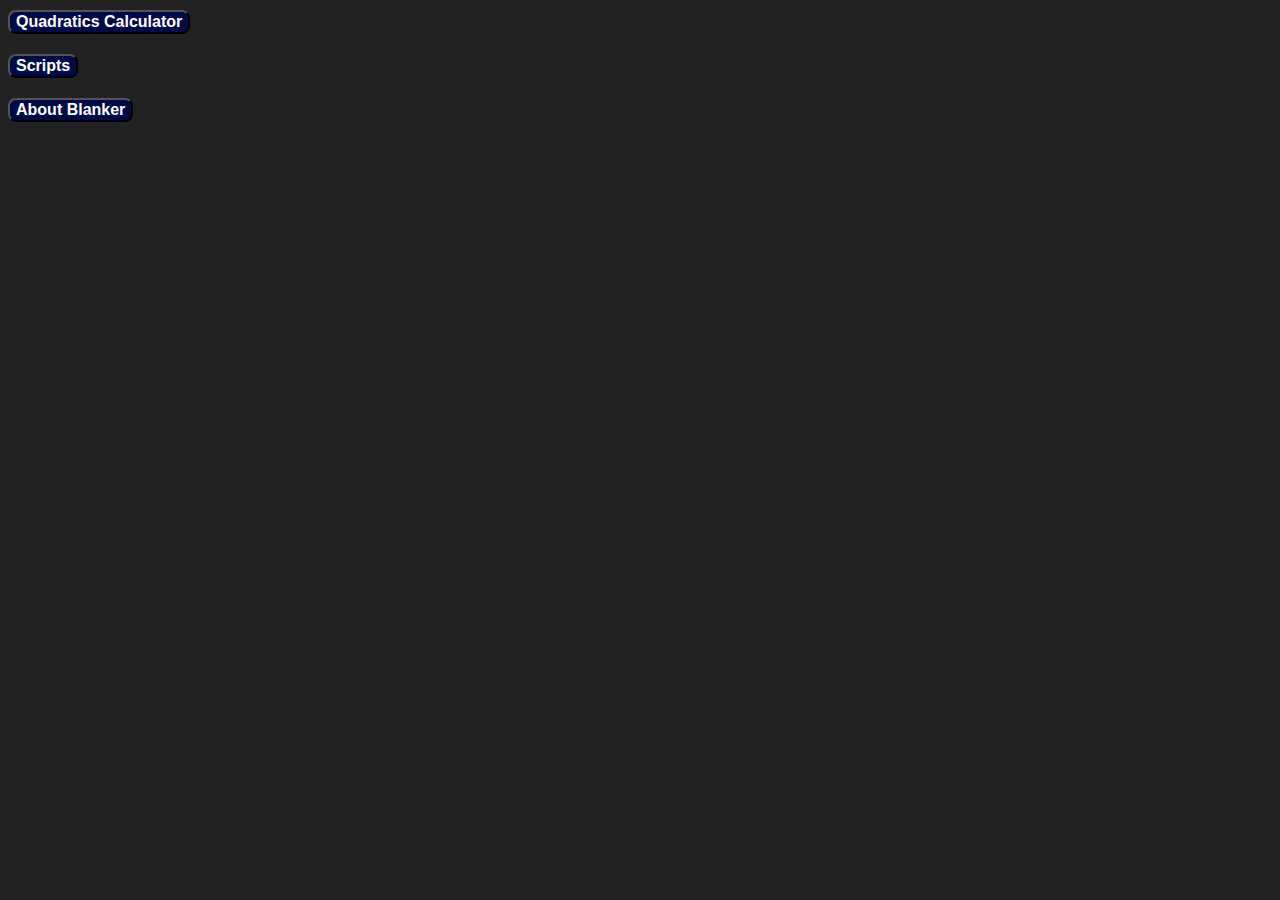
<file: index.html>
<!DOCTYPE html>
<html>

<head>
  <meta charset="utf-8">
  <meta name="viewport" content="width=device-width">
  <title>TopG916</title>
  <link href="style.css" rel="stylesheet" type="text/css" />
</head>

<body>
  <div id = "quadCalc">
    <a href = "quadr/quadr.html">
      <button>Quadratics Calculator</button>
    </a>
    <p></p>
    <a href = "scripts/scripts.html">
      <button>Scripts</button>
    </a>
    <p></p>
    <a href = "abbk/abbk.html">
      <button>About Blanker</button>
    </a>
  </div>
  <script src="script.js"></script>
</body>

</html>
</file>
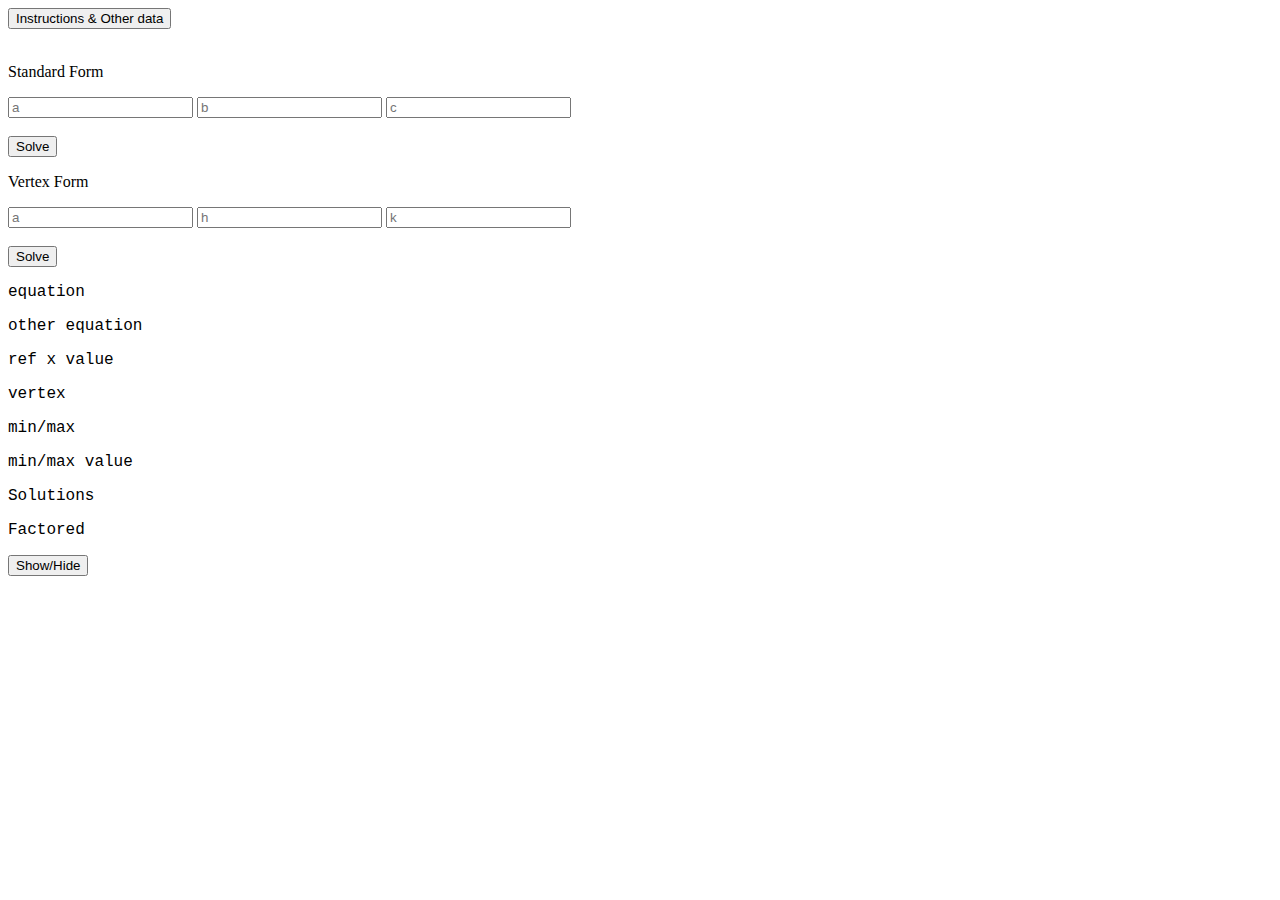
<file: quadr.html>
<!DOCTYPE html>
<html>

<head>
  <meta charset="utf-8">
  <meta name="viewport" content="width=device-width">
  <title>Quadratics Data</title>
  <script src="quadr.js"></script>
</head>

<body>
  <button onclick = "inst()">Instructions & Other data</button>
  <br></br>
  <div>
    <p>Standard Form</p>
    <input type = "text", id = "a", placeholder = "a"></input>
    <input type = "text", id = "b", placeholder = "b"></input>
    <input type = "text", id = "c", placeholder = "c"></input>
    <br></br>
    <button onclick = "solveStandard()">Solve</button>
    <p>Vertex Form</p>
    <input type = "text", id = "aa", placeholder = "a"></input>
    <input type = "text", id = "h", placeholder = "h"></input>
    <input type = "text", id = "k", placeholder = "k"></input>
    <br></br>
    <button onclick = "solveVertex()">Solve</button>
  </div>
  <span style = "font-family:Courier New, monospace">
    <p id = "eqn">equation</p>
    <p id = "othereqn">other equation</p>
    <p id = "ref">ref x value</p>
    <p id = "vertex">vertex</p>
    <p id = "minmax">min/max</p>
    <p id = "minmaxval">min/max value</p>
    <p id = "solns">Solutions</p>
    <p id = "fct">Factored</p>
  </span>
  <div>
    <button onclick = "showhide()">Show/Hide</button>
    <iframe id = "calc" src = "https://www.desmos.com/calculator" width = "100%" height = "500", hidden = "true"></iframe>
  </div>
</body>

</html>
</file>
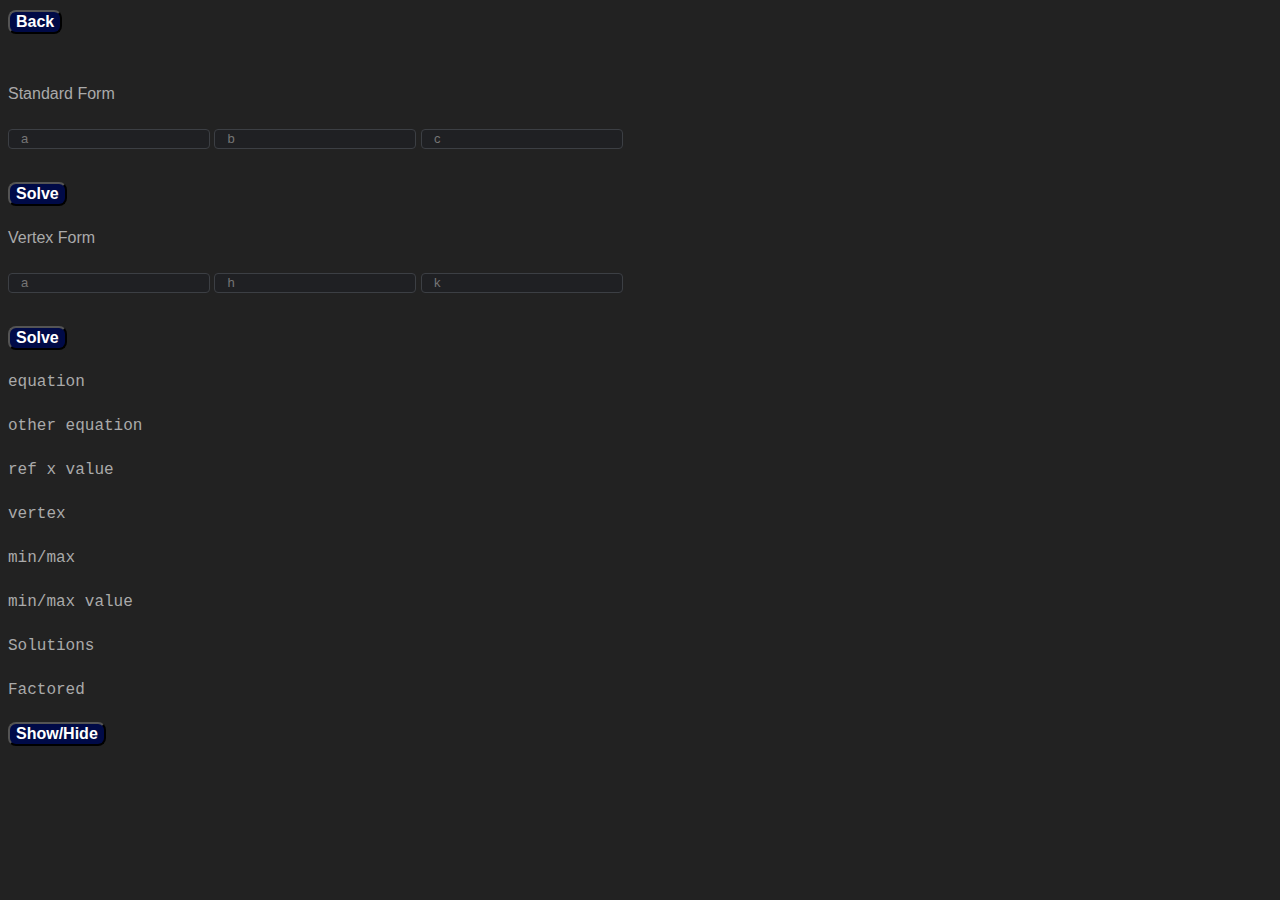
<file: quadr/quadr.html>
<!DOCTYPE html>
<html>

<head>
  <meta charset="utf-8">
  <meta name="viewport" content="width=device-width">
  <title>Quadratics Data</title>
  <link href="https://topg916.github.io/TopG916/style.css" rel="stylesheet" type="text/css" />
</head>

<body>
  <a href = "https://topg916.github.io/TopG916">
    <button>Back</button>
  </a>
  <br></br>
  <div>
    <p>Standard Form</p>
    <input type = "text", id = "a", placeholder = "a"></input>
    <input type = "text", id = "b", placeholder = "b"></input>
    <input type = "text", id = "c", placeholder = "c"></input>
    <br></br>
    <button onclick = "solveStandard()">Solve</button>
    <p>Vertex Form</p>
    <input type = "text", id = "aa", placeholder = "a"></input>
    <input type = "text", id = "h", placeholder = "h"></input>
    <input type = "text", id = "k", placeholder = "k"></input>
    <br></br>
    <button onclick = "solveVertex()">Solve</button>
  </div>
  <span style = "font-family:Courier New, monospace">
    <p id = "eqn">equation</p>
    <p id = "othereqn">other equation</p>
    <p id = "ref">ref x value</p>
    <p id = "vertex">vertex</p>
    <p id = "minmax">min/max</p>
    <p id = "minmaxval">min/max value</p>
    <p id = "solns">Solutions</p>
    <p id = "fct">Factored</p>
  </span>
  <div>
    <button onclick = "showhide()">Show/Hide</button>
    <iframe id = "calc" src = "https://www.desmos.com/calculator" width = "100%" height = "500", hidden = "true"></iframe>
  </div>
  <script src="quadr.js"></script>
</body>

</html>
</file>
<file: style.css>
html {
  height: 100%;
  width: 100%;
}
button {
  display: inline-block;
  outline: none;
  cursor: pointer;
  font-weight: 600;
  border-radius: 8px;
  padding: 2px
  border: 0;
  color: #fff;
  background: #000a47;
  line-height: 1.15;
  font-size: 16px;
}
button:hover {
  transition: all .1s ease;
  box-shadow: 0 0 0 0 #fff, 0 0 0 3px #1de9b6;
}

@import 'https://fonts.googleapis.com/css?family=Open+Sans';
* {
  -webkit-box-sizing: border-box;
  box-sizing: border-box;
}
body {
  font-family: 'Open Sans', sans-serif;
  line-height: 1.75em;
  font-size: 16px;
  background-color: #222;
  color: #aaa;
}
.simple-container {
  max-width: 675px;
  margin: 0 auto;
  padding-top: 70px;
  padding-bottom: 20px;
}
.simple-print {
  fill: white;
  stroke: white;
}
.simple-print svg {
  height: 100%;
}
.simple-close {
  color: white;
  border-color: white;
}
.simple-ext-info {
  border-top: 1px solid #aaa;
}
p {
  font-size: 16px;
}
h1 {
  font-size: 30px;
  line-height: 34px;
}
h2 {
  font-size: 20px;
  line-height: 25px;
}
h3 {
  font-size: 16px;
  line-height: 27px;
  padding-top: 15px;
  padding-bottom: 15px;
  border-bottom: 1px solid #D8D8D8;
  border-top: 1px solid #D8D8D8;
}
hr {
  height: 1px;
  background-color: #d8d8d8;
  border: none;
  width: 100%;
  margin: 0px;
}
a[href] {
  color: #1e8ad6;
}
a[href]:hover {
  color: #3ba0e6;
}
img {
  max-width: 100%;
}
li {
  line-height: 1.5em;
}
aside,
[class *= "sidebar"],
[id *= "sidebar"] {
  max-width: 90%;
  margin: 0 auto;
  border: 1px solid lightgrey;
  padding: 5px 15px;
}
@media (min-width: 1921px) {
  body {
    font-size: 18px;
  }
}

input {
  padding: 6px 12px;
  background: rgb(31, 32, 35);
  border: 1px solid rgb(60, 63, 68);
  border-radius: 4px;
  font-size: 13px;
  color: rgb(247, 248, 248);
  height: 20px;
  appearance: none;
  transition: border 0.15s ease 0s;
}
input:focus{
  outline: none;
  box-shadow: none;
  border-color: rgb(100, 153, 255);
}
</file>
